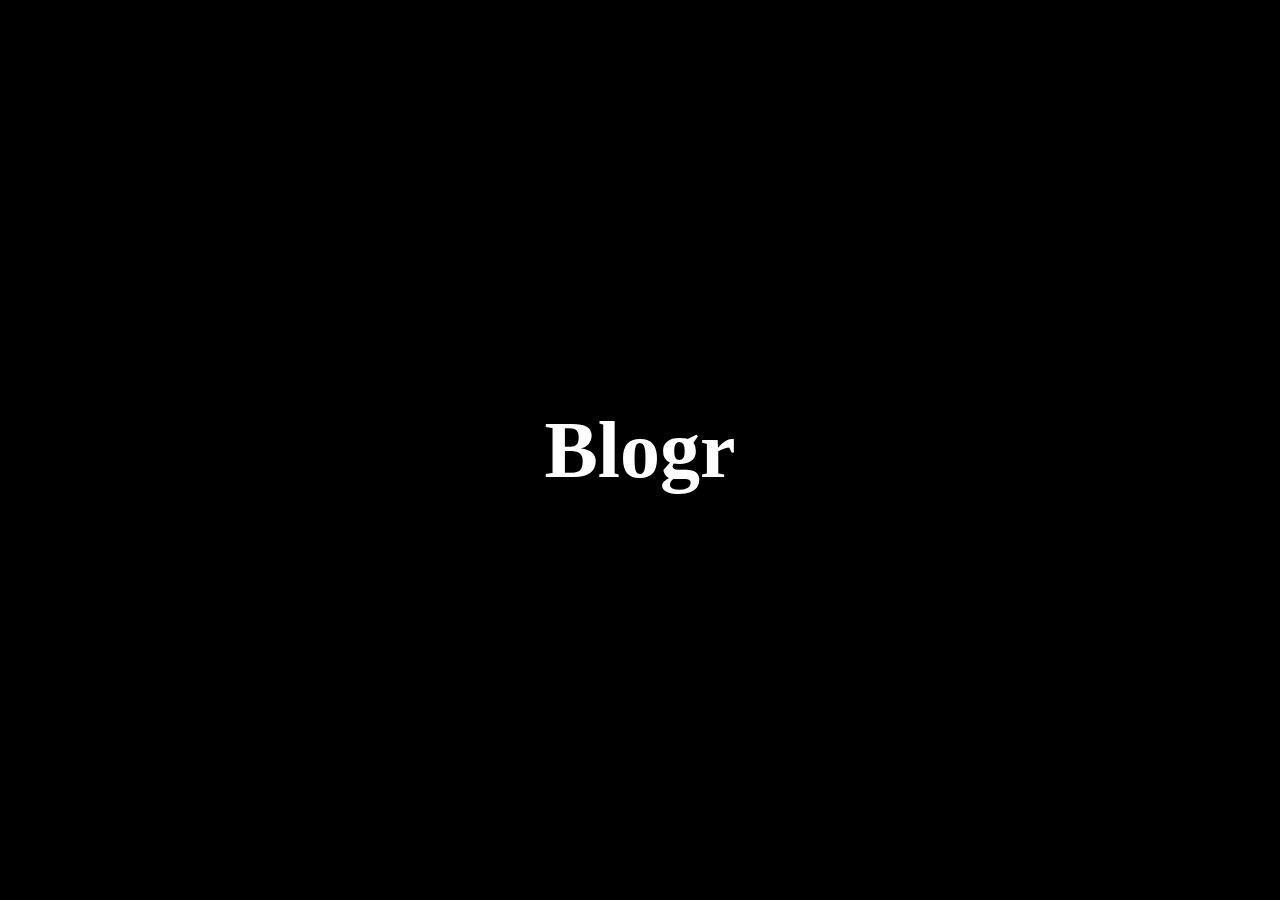
<file: glow.html>
<!DOCTYPE html>
<html lang="en">
  <head>
    <meta charset="UTF-8" />
    <meta http-equiv="X-UA-Compatible" content="IE=edge" />
    <meta name="viewport" content="width=device-width, initial-scale=1.0" />
    <title>Blogr</title>
  </head>
  <link rel="stylesheet" href="glow.css" />
  <body>
    <h1 class="glow">Blogr</h1>
  </body>
</html>
</file>
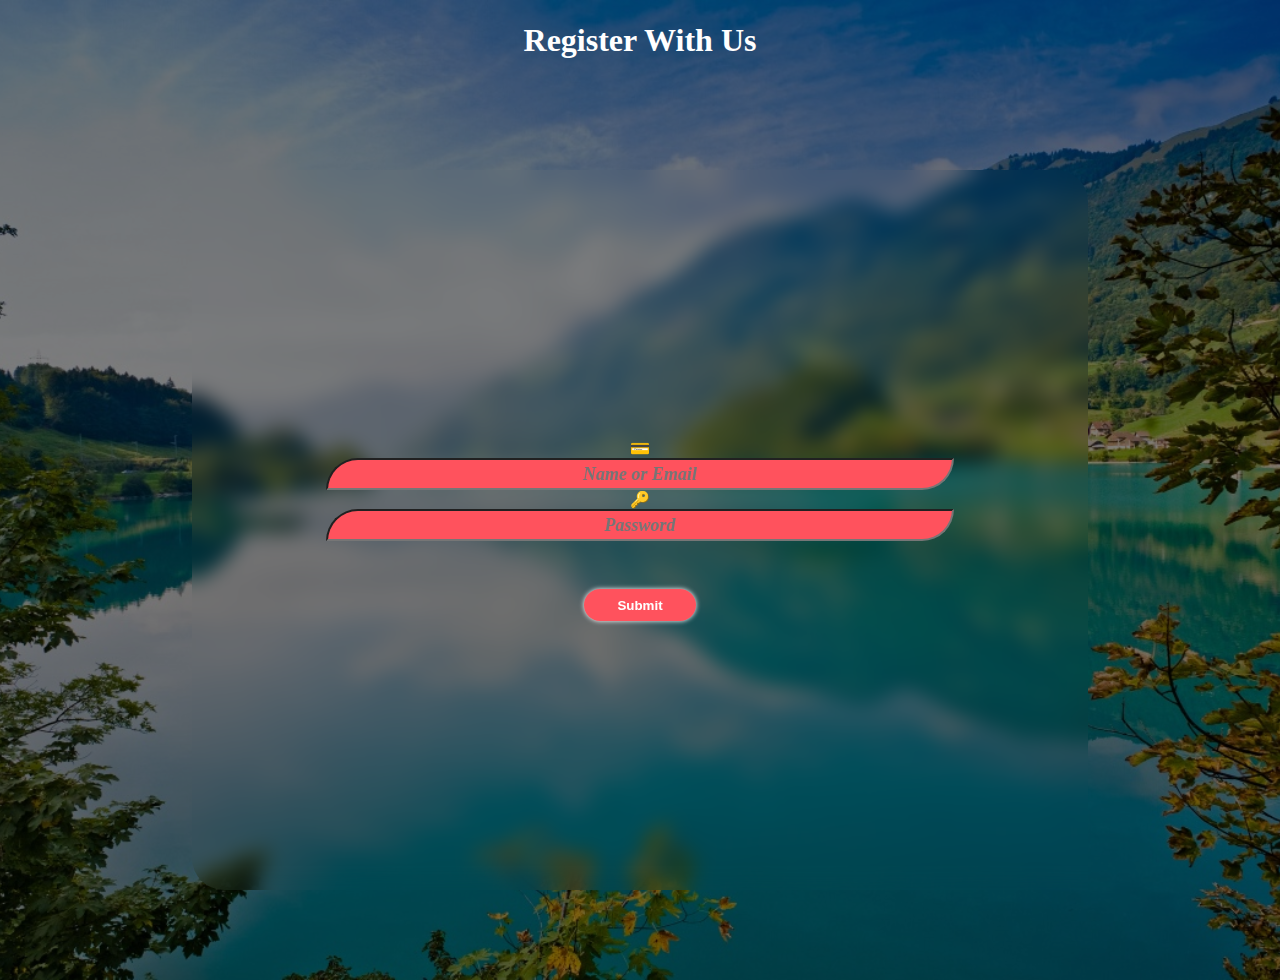
<file: login.html>
<!DOCTYPE html>
<html lang="en">
  <head>
    <meta charset="UTF-8" />
    <meta http-equiv="X-UA-Compatible" content="IE=edge" />
    <meta name="viewport" content="width=device-width, initial-scale=1.0" />
    <title>Sign Up</title>
  </head>
  <link rel="stylesheet" href="login.css" />
  <script src="login.js"></script>
  <body>
    <header><h1>Register With Us</h1></header>
    <main>
      <form onsubmit="userlog(event)">
        <label>💳</label>
        <input
          type="text"
          id="name"
          placeholder="Name or Email"
          value=""
          required
        />

        <label>🔑</label>
        <input
          type="password"
          id="password"
          placeholder="Password"
          value=""
          minlength="8"
          maxlength="16"
          required
        />

        <button type="submit">Submit</button>
      </form>
    </main>
  </body>
</html>
</file>
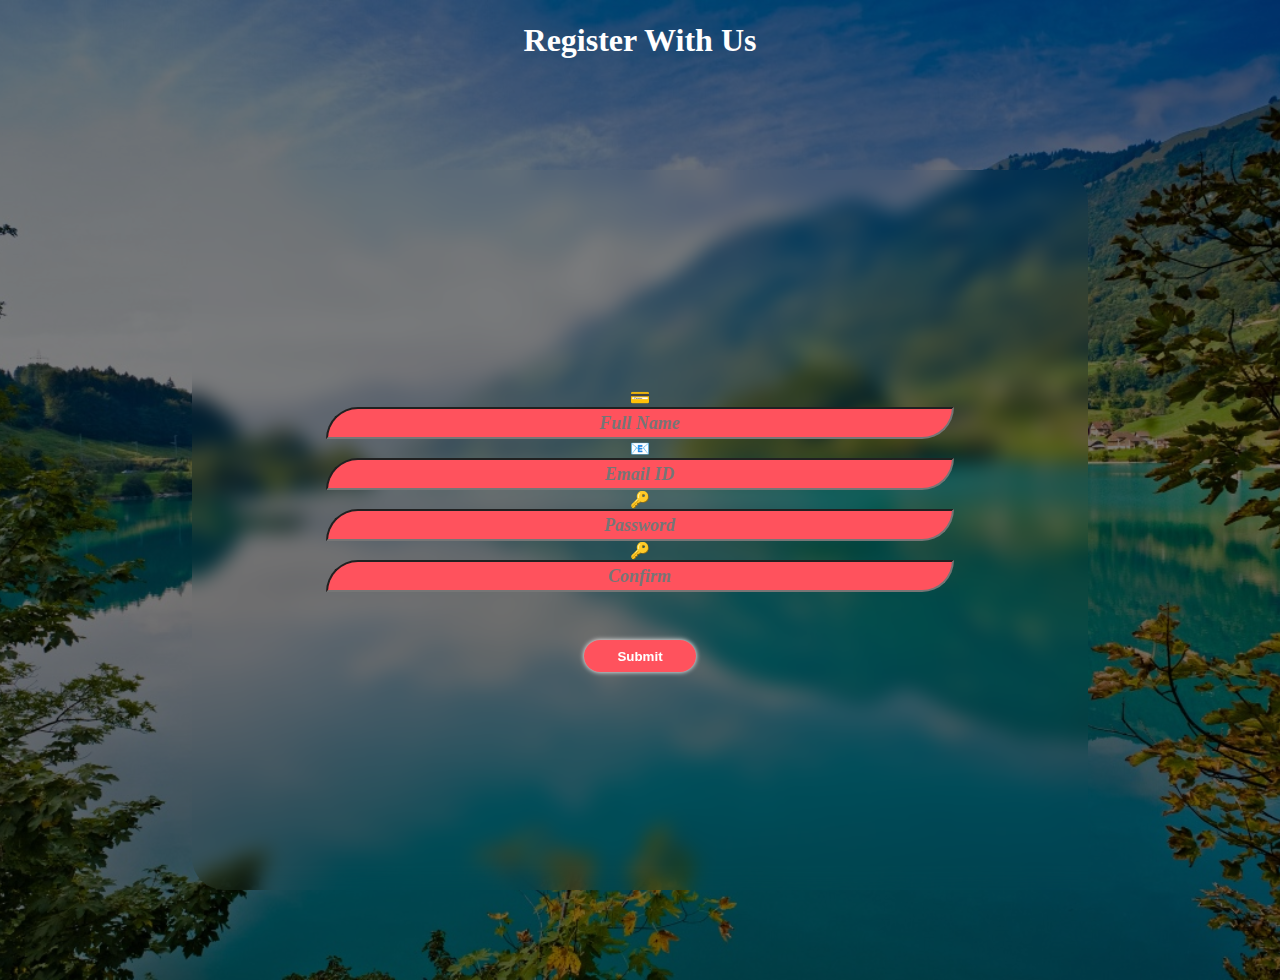
<file: signup.html>
<!DOCTYPE html>
<html lang="en">
  <head>
    <meta charset="UTF-8" />
    <meta http-equiv="X-UA-Compatible" content="IE=edge" />
    <meta name="viewport" content="width=device-width, initial-scale=1.0" />
    <title>Sign Up</title>
  </head>
  <link rel="stylesheet" href="signup.css" />
  <script src="signup.js"></script>
  <body>
    <header><h1>Register With Us</h1></header>
    <main>
      <form onsubmit="usersign(event)">
        <label>💳</label>
        <input
          type="text"
          id="name"
          placeholder="Full Name"
          value=""
          required
        />
        <label>📧</label>
        <input
          type="email"
          id="email"
          placeholder="Email ID"
          value=""
          required
        />
        <label>🔑</label>
        <input
          type="password"
          id="password"
          placeholder="Password"
          value=""
          minlength="8"
          maxlength="16"
          required
        />
        <label>🔑</label>
        <input
          type="password"
          id="confirm"
          placeholder="Confirm"
          value=""
          minlength="8"
          maxlength="16"
          required
        />
        <button type="submit">Submit</button>
      </form>
    </main>
  </body>
</html>
</file>
<file: glow.css>
* {
  margin: 0;
  padding: 0;
  box-sizing: border-box;
}
body {
  display: flex;
  min-height: 100vh;
  justify-content: center;
  align-items: center;
  background-color: black;
}
.glow {
  font-size: 80px;
  color: #fff;
  text-align: center;
  -webkit-animation: glow 0.1s ease-in-out infinite alternate;
  -moz-animation: glow 0.1s ease-in-out infinite alternate;
  animation: glow 0.001s ease-in-out infinite alternate;
}

@keyframes glow {
  0% {
    text-shadow: 0 0 10px #fff, 0 0 20px #fff, 0 0 30px #e60073,
      0 0 40px #e60073, 0 0 50px #e60073, 0 0 60px #e60073, 0 0 70px #e60073;

    transform: rotateY(0deg);
  }
  50% {
    transform: rotateY(180deg);
  }
  100% {
    text-shadow: 0 0 20px #fff, 0 0 30px #ff4da6, 0 0 40px #ff4da6,
      0 0 50px #ff4da6, 0 0 60px #ff4da6, 0 0 70px #ff4da6, 0 0 80px #ff4da6;
    transform: rotateY(360deg);
  }
}
</file>
<file: login.css>
* {
  margin: 0;
  padding: 0;
  box-sizing: border-box;
}
body {
  background-image: url("/2817799.jpg");
  background-color: gray;
  background-blend-mode: multiply;
  background-position: center;
  background-size: cover;
}
main {
  min-height: 100vh;
  display: flex;
  justify-content: center;
  align-items: center;
  animation-name: register;
  animation-duration: 3s;
  animation-timing-function: ease-in-out;
  animation-iteration-count: 1;
}
header {
  height: 5rem;
  display: flex;
  justify-content: center;
  align-items: center;
  color: white;
  font-weight: 900;
  animation-name: register;
  animation-duration: 3s;
  animation-timing-function: ease-in-out;
  animation-iteration-count: 1;
}
@keyframes register {
  0% {
    opacity: 0;
    backdrop-filter: blur(0);
  }
  50% {
    opacity: 1;
    backdrop-filter: blur(10px);
  }
  100% {
    opacity: 1;
    backdrop-filter: blur(0);
  }
}
form {
  display: flex;
  flex-direction: column;
  justify-content: center;
  align-items: center;

  width: 70%;
  min-height: 80vh;
  border-radius: 0 2rem 0 2rem;
  background-color: transparent;
  -webkit-backdrop-filter: blur(10px);
  backdrop-filter: blur(10px);
}
form input {
  width: 70%;
  height: 2rem;
  border-radius: 2rem 0 2rem 0;
  text-align: center;
  background-color: hsl(356, 100%, 66%);
  font-size: large;
  font-family: Georgia, "Times New Roman", Times, serif;
  font-style: italic;
  color: white;
  font-weight: 600;
}
form button {
  margin-top: 3rem;
  width: 7rem;
  height: 2rem;
  background-color: hsl(356, 100%, 66%);
  border: none;
  border-radius: 2rem;
  color: white;
  font-family: Verdana, Geneva, Tahoma, sans-serif;
  font-weight: 900;
  box-shadow: 0 0 5px 0;
}
</file>
<file: signup.css>
* {
  margin: 0;
  padding: 0;
  box-sizing: border-box;
}
body {
  background-image: url("/2817799.jpg");
  background-color: gray;
  background-blend-mode: multiply;
  background-position: center;
  background-size: cover;
}
main {
  min-height: 100vh;
  display: flex;
  justify-content: center;
  align-items: center;
  animation-name: register;
  animation-duration: 3s;
  animation-timing-function: ease-in-out;
  animation-iteration-count: 1;
}
header {
  height: 5rem;
  display: flex;
  justify-content: center;
  align-items: center;
  color: white;
  font-weight: 900;
  animation-name: register;
  animation-duration: 3s;
  animation-timing-function: ease-in-out;
  animation-iteration-count: 1;
}
@keyframes register {
  0% {
    opacity: 0;
    backdrop-filter: blur(0);
  }
  50% {
    opacity: 1;
    backdrop-filter: blur(10px);
  }
  100% {
    opacity: 1;
    backdrop-filter: blur(0);
  }
}
form {
  display: flex;
  flex-direction: column;
  justify-content: center;
  align-items: center;

  width: 70%;
  min-height: 80vh;
  border-radius: 0 2rem 0 2rem;
  background-color: transparent;
  -webkit-backdrop-filter: blur(10px);
  backdrop-filter: blur(10px);
}
form input {
  width: 70%;
  height: 2rem;
  border-radius: 2rem 0 2rem 0;
  text-align: center;
  background-color: hsl(356, 100%, 66%);
  font-size: large;
  font-family: Georgia, "Times New Roman", Times, serif;
  font-style: italic;
  color: white;
  font-weight: 600;
}
form button {
  margin-top: 3rem;
  width: 7rem;
  height: 2rem;
  background-color: hsl(356, 100%, 66%);
  border: none;
  border-radius: 2rem;
  color: white;
  font-family: Verdana, Geneva, Tahoma, sans-serif;
  font-weight: 900;
  box-shadow: 0 0 5px 0;
}
</file>
